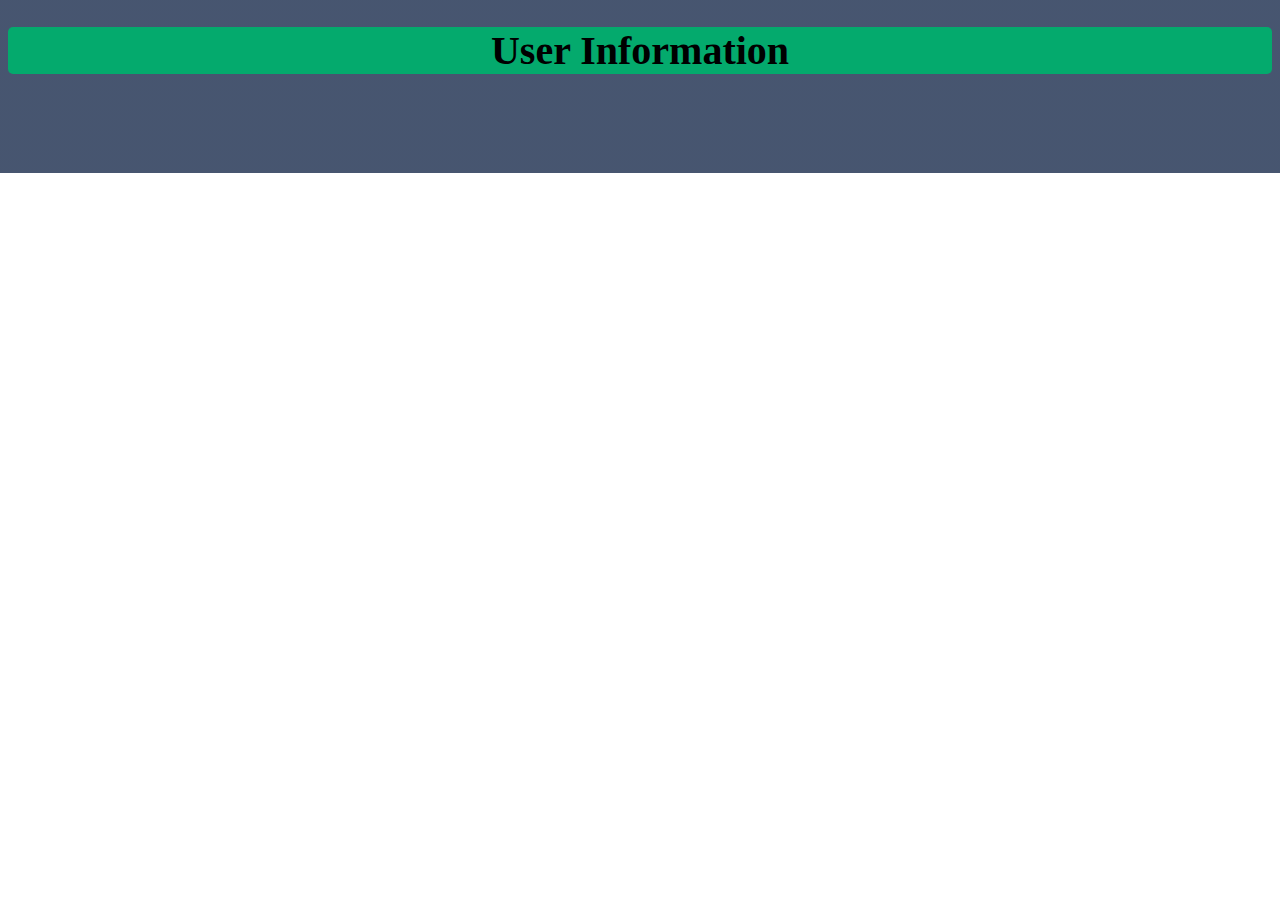
<file: index.html>
<!DOCTYPE html>
<html lang="en">

<head>
    <meta charset="UTF-8">
    <meta http-equiv="X-UA-Compatible" content="IE=edge">
    <meta name="viewport" content="width=device-width, initial-scale=1.0">
    <link rel="stylesheet" href="style.css">
    <title>Users</title>
    <script src="script.js"></script>
</head>

<body>
    <header>
        <div>
        <h1 class="users">User Information</h1>
        </div>
    </header>
    <br>
    <br>
    <section id="userdata">
       
    </section>
    <br><br>
</body>

</html>
</file>
<file: style.css>
body{
  background-image: linear-gradient(rgba(25,43,76,0.8),rgba(25,43,76,0.8)), url("https://cdn.pixabay.com/photo/2020/06/20/19/18/the-green-leaves-5322104_960_720.jpg");
  background-size:cover;
  background-repeat: no-repeat;
  font-size: smaller;
  
}


  h1{
    background-color: #04AA6D;
    text-align: center;
    font-size: 40px;
    border-radius: 5px;
}


  @media screen and (max-width: 600px) {
    h1 {
      font-size: 25px;
    }
     h2 {
      font-size: 15px;
    }
    h4 {
        font-size: 12px;
      }
     
  }

  
  .success {
    background-color: rgb(204, 255, 204);
    border-left: 6px solid #04AA6D;
    opacity: 0.5;
  }
 
  
  table {
    border-collapse: collapse;
   width: 97%;
   height: 40px;
    table-layout: fixed
    
  }

  
  th, td {
    padding: 4px;
    text-align: left;
    border-bottom: 1px solid #ddd;
  }


  .button {
    display: inline-block;
    border-radius: 4px;
    background-color:#04AA6D;
    border: none;
    color: #FFFFFF;
    text-align: center;
    font-size: 14px;
    padding: 10px;
    width: 100px;
       margin: 2px;
  }
  
  .button span {
    cursor: pointer;
    display: inline-block;
    position: relative;
    transition: 0.5s;
  }
  
  
  
  .button:hover span {
    padding-right: 25px;
  }
  
  .button:hover span:after {
    opacity: 1;
    right: 0;
  }
</file>
